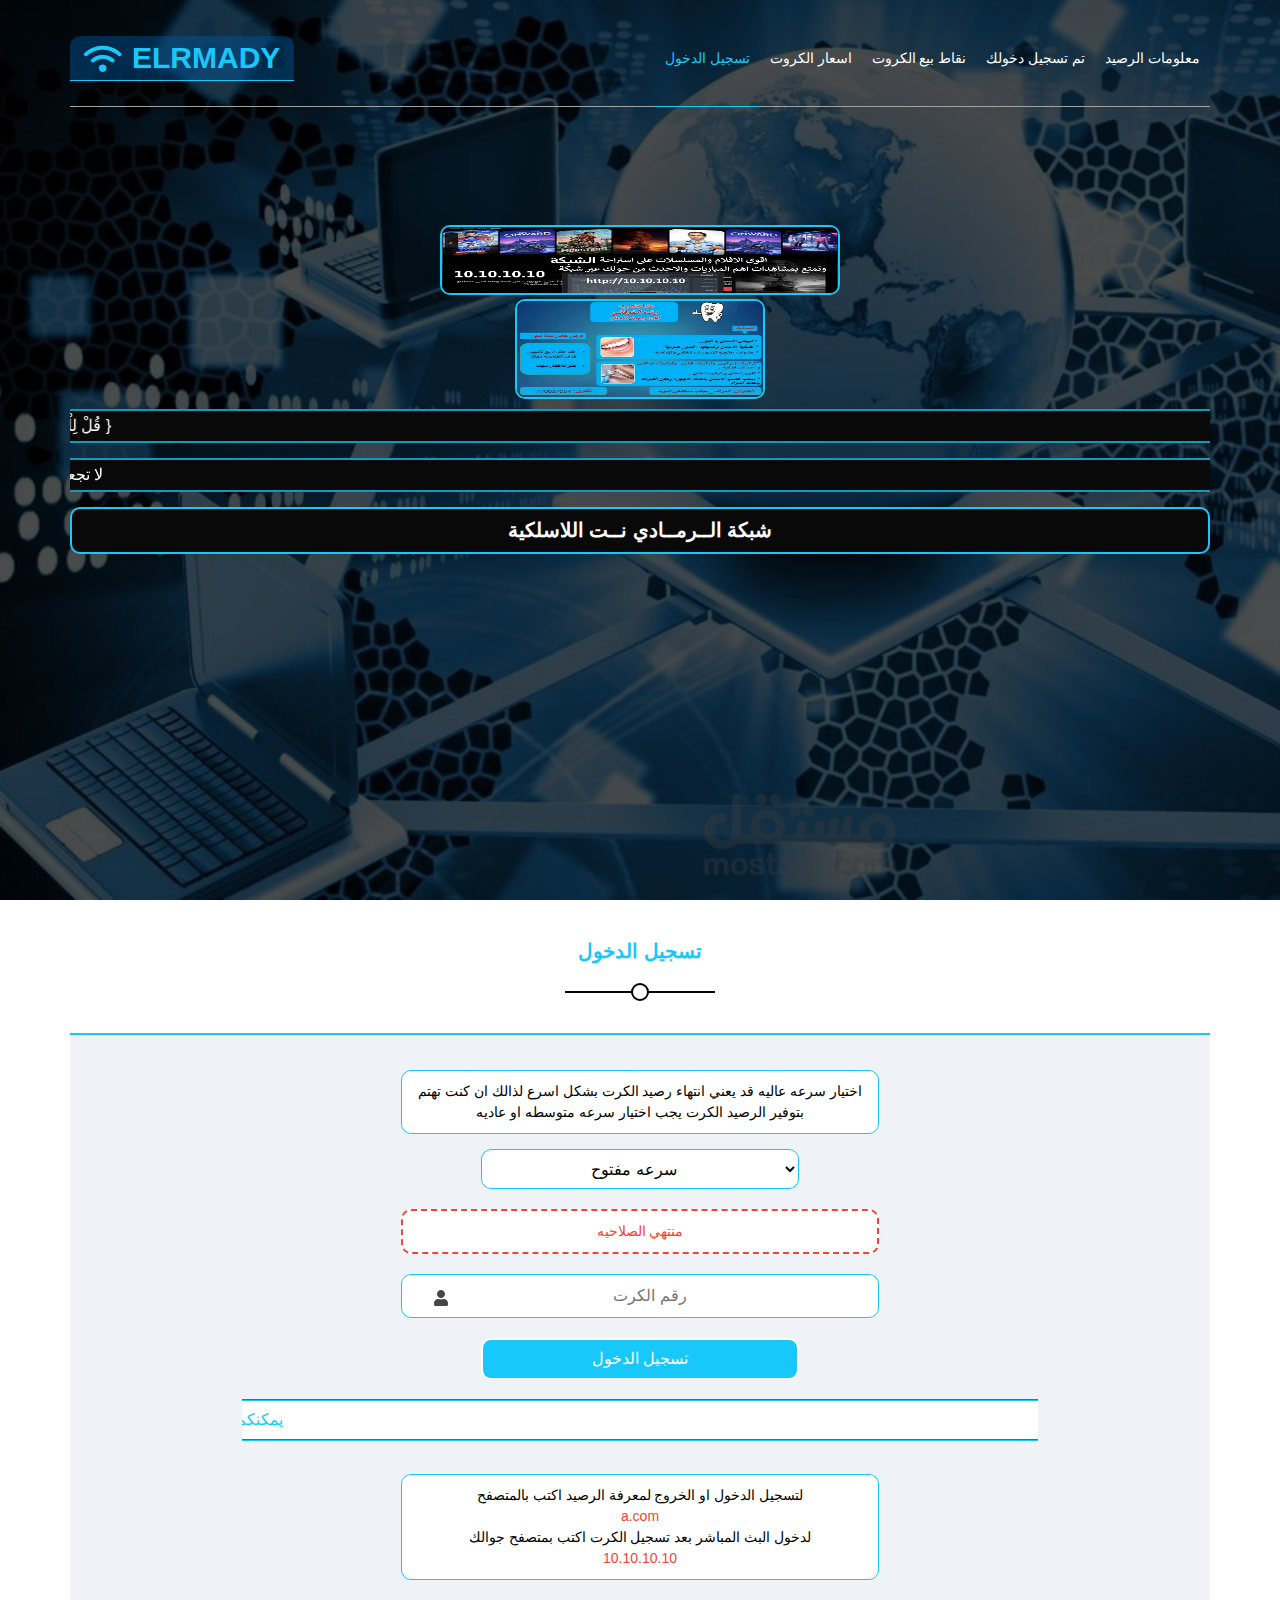
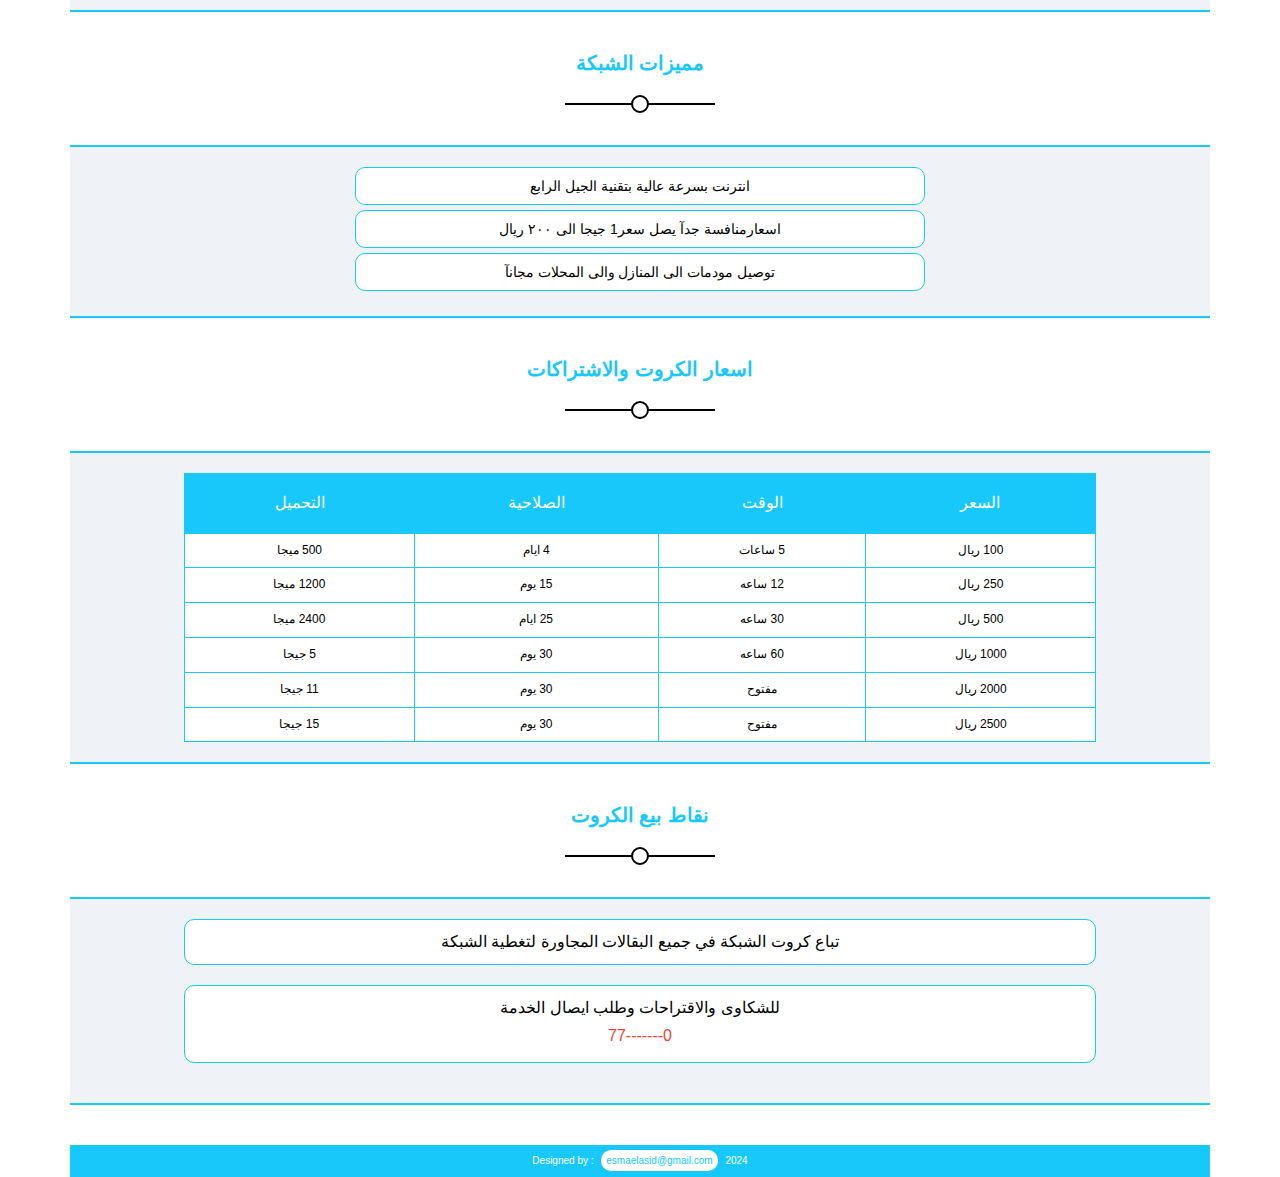
<file: index.html>
<!DOCTYPE html>
<html lang="ar">
<head>
<meta charset="UTF-8">
<meta http-equiv="X-UA-Compatible" content="IE=edge">
<meta name="viewport" content="width=device-width, initial-scale=1.0">
<meta name="description"
	  content="تصميم مبتداء لصفحة تسجيل الدخول الى  شبكة انترنت عبر بطاقات باقات الاشتراك   ">
<title> تصميم صفحة الدخول الى  شبكة الرمادي</title>
<link rel="pingback" href="https://mritasid.github.io/Html_And_Css_template_tow/">
<link rel="icon" href="1.ico" type="image/x-icon">
<link rel="stylesheet" href="css/style.css">
<link rel="stylesheet" href="css/all.min.css" />
<link rel="stylesheet" href="css/nor.css" />
</head>
<body >
<!-- start راس الصفحه -->
	<header>
	<div class="container">
		<div class="logo">
			<i class="fa-solid fa-wifi"></i>
			<h3>ELRMADY</h3>

		</div>
		<nav>
		<ul>
			<li> <a class="active" href="#flanding"> تسجيل الدخول</a></li>
			<li> <a href="#fmany"> اسعار الكروت</a></li>
			<li> <a href="#fpayary">نقاط بيع الكروت</a></li>
			<li> <a href="treelogin.html"> تم تسجيل دخولك  </a></li>
			<li> <a href="data-usr.html"> معلومات الرصيد</a></li>

		</ul>
		</nav>
		<div class="links">
			<span class="icon">
				<span></span>
				<span></span>
				<span></span>
			</span>
			<ul>
				<li> <a class="active" href="#flanding"> تسجيل الدخول</a></li>
				<li> <a href="#fmany"> اسعار الكروت</a></li>
				<li> <a href="#fpayary">نقاط بيع الكروت</a></li>
				<li> <a href="treelogin.html"> تم تسجيل دخولك  </a></li>	
				<li> <a href="data-usr.html"> معلومات الرصيد</a></li>

			</ul>
		</div>
	</div>
	</header>
<!-- end راس الصفحه -->


<!-- start الواجهة -->
	<div class=" landing">
	<div class="overlay">
	<div class="imgs">
	<img src="images/logo.jpg" width="100%"  class="one"/>
	<img src="images/R.jpg" width="100%"  class="tow"/>	
	<div class="container">

	<marquee class="marquee" direction="right" scrollamount="5" >
	{ 
	قُلْ لِلْمُؤْمِنِينَ يَغُضُّوا 
	مِنْ أَبْصَارِهِمْ وَيَحْفَظُوا
	فُرُوجَهُمْ ۚ
	ذَٰلِكَ أَزْكَىٰ
	لَهُمْ ۗ إِنَّ اللَّهَ خَبِيرٌ بِمَا يَصْنَعُونَ }
	</marquee>
	<marquee class="marquee" direction="right" scrollamount="4" >
		لا تجعل الله
		أهون الناظرين 
		إليك واستخدم الإنترنت فيما يفيدك ولا يضرك
	</marquee>
	<h2>  شبكة الــرمــادي نــت اللاسلكية </h2>
	</div>
</div>
	</div>
	</div>
<!-- end الواجهة -->


<!-- end تسجل الدخول -->
	<div class="login" id="flanding">
	<div class="container">
	<div class="main-heading">
	<h2>تسجيل الدخول</h2>
	</div>
	<div class="color">

	<center>
	<p class="h5">
		اختيار سرعه عاليه قد يعني انتهاء رصيد الكرت بشكل اسرع لذالك 
		ان كنت تهتم بتوفير الرصيد الكرت يجب اختيار سرعه متوسطه او عاديه
	</p>
	<select id="speed" name="speed">
	<option > سرعه منخفضة</option>
	<option >سرعة جيدة</option>
	<option >سرعة عاليه </option>
	<option  selected>سرعه مفتوح</option>
	</select>
	   <!-- يظهر هاذا الدف  معلومات الكرت اذا لم يتم  الدخول الشبكة -->
	<p class="info alert">
		منتهي الصلاحيه
		</p>
		<label>
			<img class="ico" src="images/user.svg" alt="#" />
			<input class="int" placeholder="رقم الكرت" />
		</label>
	<!--style="display:none;" -->
		
		<input class="sud" type="submit" value="تسجيل الدخول" />

			<br>
			<br>
			<marquee class="marquee" direction="right" scrollamount="5">
			يمكنكم متابعه دوري ابطال اوروبا والدوري الانجليزي والدوري الاسباني عبر شبكة الرمادي نت 
	</marquee>
	<br>
	<br>
	<div class="text">
		<p>
			لتسجيل الدخول او الخروج لمعرفة الرصيد اكتب بالمتصفح 
		</p>
		<bdi>a.com</bdi>
		<br>
		<p>
			لدخول   البث المباشر بعد تسجيل الكرت اكتب بمتصفح جوالك 
		</p>
		<bdi>10.10.10.10</bdi>	
		
	</div>
	</center>
	</div>
	</div>
	</div>
<!-- end تسجل الدخول -->

<!-- start مميزات الشبكه -->
<div class="exlint" id="fexlint">
<div class="container" >
<div class="main-heading">
<h2>  مميزات الشبكة</h2> 
</div>
<div class="color">
<p> انترنت بسرعة عالية بتقنية الجيل الرابع </p>
<p>  اسعارمنافسة جدآ يصل سعر1 جيجا الى ٢٠٠ ريال</p>
<p> توصيل مودمات الى المنازل والى المحلات مجانآ</p>
</div> 
</div>
</div>
<!-- end مميزات الشبكه  -->


<!-- start اسعار الكروت -->
<div class="many" id="fmany">
<div class="container" >
<div class="main-heading">
<h2>  اسعار الكروت والاشتراكات</h2> 
</div>


<div class="color">
<table dir="rtl" class="table">
	<thead>
		<tr class="auto-style19">
			<td >السعر</td>
			<td >الوقت</td>
			<td >الصلاحية</td>
			<td >التحميل</td>
			</tr>
	</thead>
		
	<tbody>
		
			<tr>
				<td >100 ريال</td>
				<td > 5 ساعات</td>
				<td >4 ايام</td>
				<td >500 ميجا </td>
			</tr>
			<tr>
				<td >250 ريال</td>
				<td > 12 ساعه</td>
				<td >15 يوم</td>
				<td >1200 ميجا </td>
			</tr>
							<tr>
				<td >500 ريال</td>
				<td >30 ساعه</td>
				<td >25 ايام</td>
				<td >2400 ميجا </td>
			</tr>
				
											<tr>
				<td >1000 ريال</td>
				<td >60 ساعه</td>
				<td >30 يوم</td>
				<td >5 جيجا </td>
			</tr>

											<tr>
				<td >2000 ريال</td>
				<td >مفتوح</td>
				<td >30 يوم</td>
				<td >11 جيجا </td>
			</tr>
											<tr>
				<td >2500 ريال</td>
				<td >مفتوح</td>
				<td >30 يوم</td>
				<td >15 جيجا </td>
			</tr>

	</tbody>
</table>
</div>
</div>
</div>
<!--  end اسعار الكروت -->
<!-- start نقاط البيع -->
<div class="payary" id="fpayary">
<div class="container">
<div class="main-heading">
<h2> نقاط بيع الكروت</h2>
</div>
<div class="color"> 
<p>  	تباع كروت الشبكة في جميع البقالات المجاورة لتغطية الشبكة  </p>
<p class="info">
	للشكاوى والاقتراحات وطلب ايصال الخدمة
		<br>
<a  href="tel:77-------">77-------0</a>
</p>
</div>
</div>
</div>
<!-- end نقاط البيع -->
<footer>
	<div class="container">
		<p>
			Designed by : <a href="mailto:esmaelasid@gmail.com">esmaelasid@gmail.com</a> 2024
		</p>
	</div>

</footer>

</body>
</html>
</file>
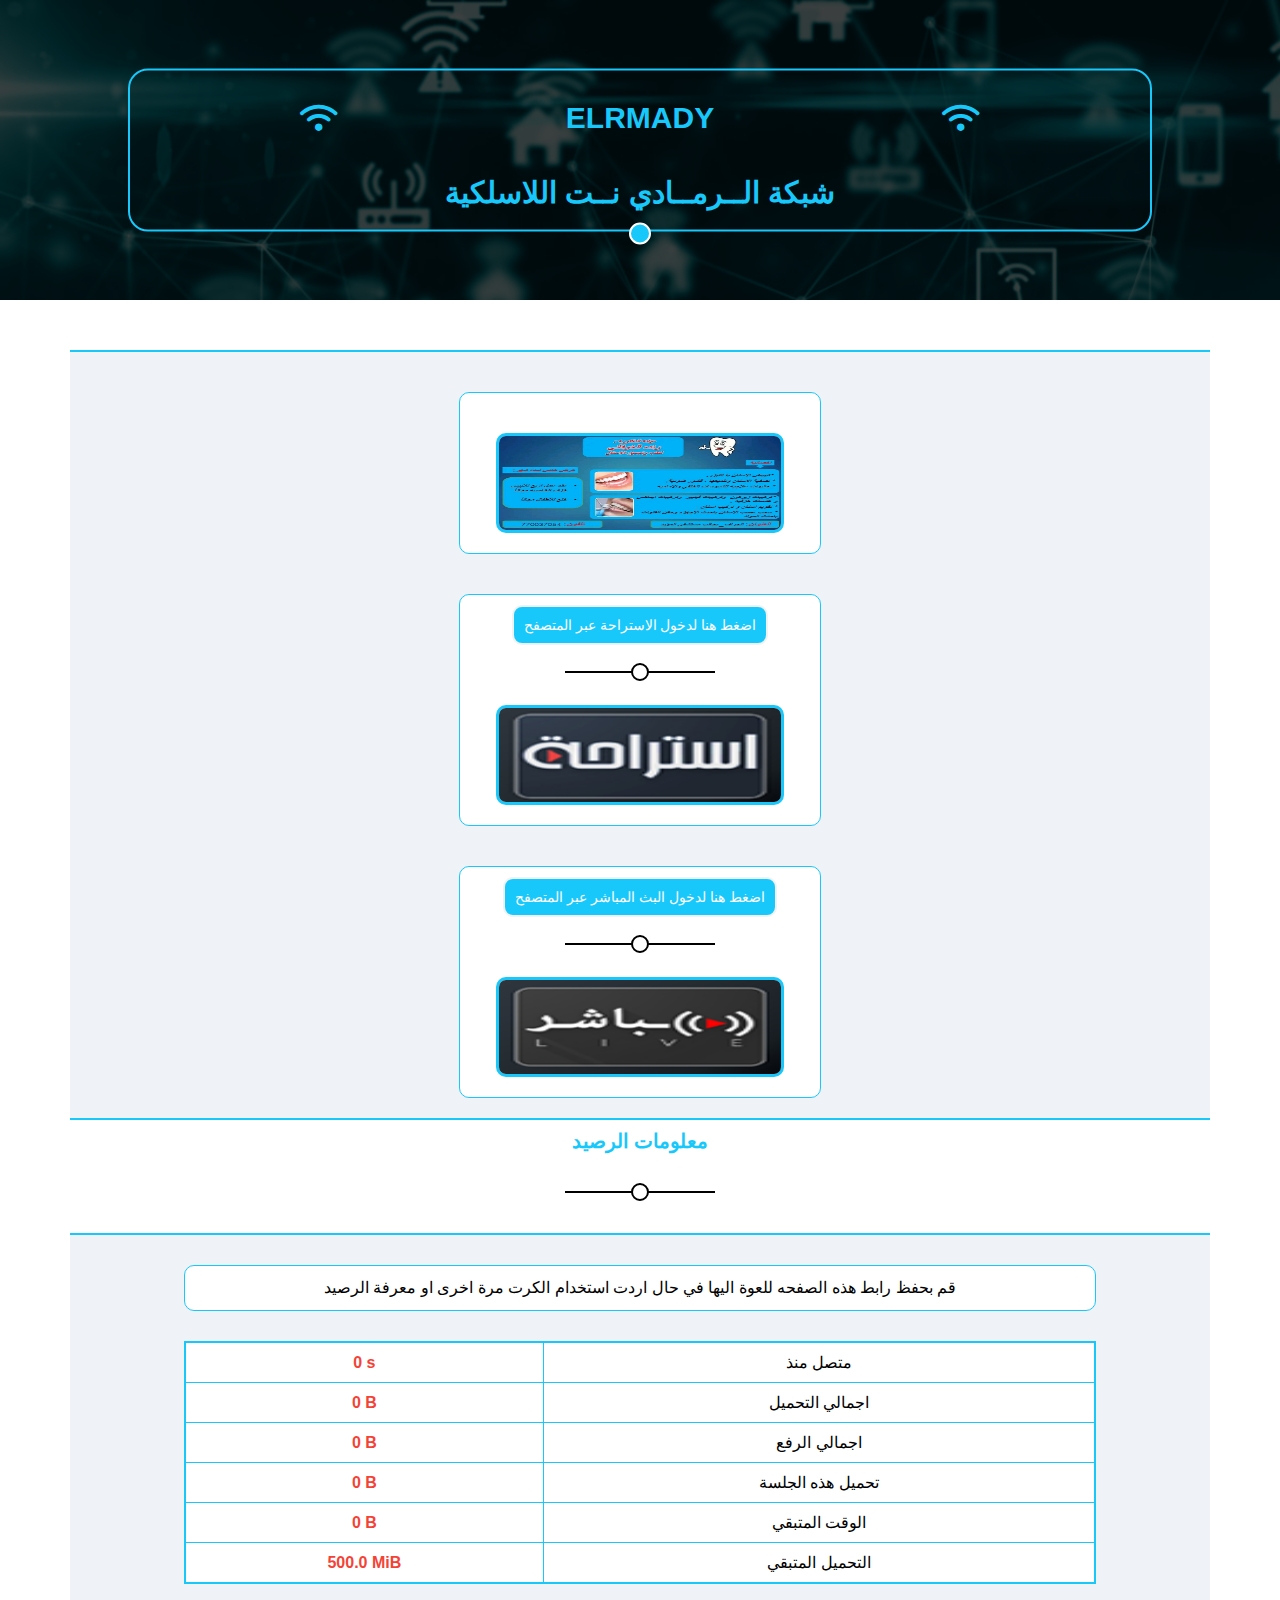
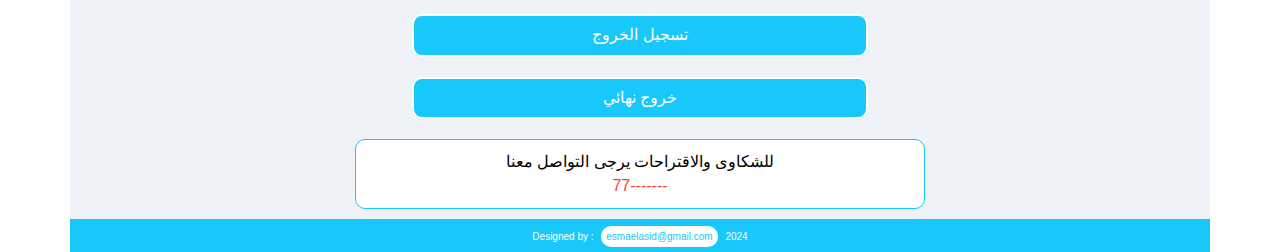
<file: data-usr.html>
<html>
<head>


<meta charset="utf-8">
<meta name="viewport" content="width=device-width, initial-scale=1.0" />   
<title>معلومات الرصيد</title>
<link rel="stylesheet" href="css/stylothree.css">
<link rel="stylesheet" href="css/all.min.css">
<link rel="stylesheet" href="css/nor.css">
<!-- Google Fonts -->
</head>
<body >

<header>
    <div class="overlay">
        <div class="container">
        <div class="containert">

            <div class="head"> 
                <i class="fa-solid fa-wifi"></i>
            <h3>ELRMADY</h3>
                <i class="fa-solid fa-wifi"></i>
            </div>
            <h2>  شبكة الــرمــادي نــت اللاسلكية </h2>
        </div>
        </div>
    </div>
    </header>

<div class="datausr">
    <div class="container">	
        <div class="color">   
                        <!-- <div style="display:none;">00252519526!       </div> -->
                <div class="img">

                    <img src="images/R.jpg" width="300" height="100" />
                </div>
                <div class="img">
                    <div class="main-heading">
                    <a href="http://10.10.10.10/">
                        <h2>اضغط هنا لدخول الاستراحة عبر المتصفح </h2>
                    </a>
                </div>
                        <img src="images/media.png" width="300" height="100" />
            </div>
            <div class="img"> 
                <div class="main-heading">
                        <a href="http://10.10.10.10:3333/">
                        <h2>اضغط هنا لدخول البث المباشر عبر المتصفح </h2>
                        </a>
                </div> 
                <img src="images/live (1).png" width="300" height="100" />
            </div>
        </div>
        <div class="main-head main-heading"> 
            <h2 class="h2h">معلومات الرصيد </h2>
        </div>
                
        <div class="color two">                 
                            <p class="prone">
                                قم بحفظ رابط هذه الصفحه للعوة
                                اليها في حال اردت استخدام 
                                الكرت مرة اخرى او معرفة الرصيد
                            </p>

                        <table border="0" class="tabula" >
                        <!-- dir="rtl" -->
                            <tr>
                                <td>0 s</td>
                                <td >متصل منذ</td>
                            </tr>
                        
                            <tr>
                                <td>0 B</td>
                                <td >اجمالي التحميل </td>
                            </tr>
                            <tr>
                                <td> 0 B</td>
                                <td> اجمالي الرفع</td>
                            </tr>
                            <tr>
                                <td>0 B </td>
                                <td>تحميل هذه الجلسة </td>
                            </tr>
                            <tr>
                                <td>0 B </td>
                                <td> الوقت المتبقي  </td>

                            </tr>
                            <tr>
                                <td> 500.0 MiB </td>
                                <td> التحميل المتبقي </td>

                            </tr>
                        </table>
                    
        
            <input class="sud" type="submit" value="تسجيل الخروج">
        </div>   
    </div>
    </div>                     
<div class="container">
<div class="color three">   
    <!-- onSubmit="return openLogout_Erase_Cookie()">-->
    <input name="erase-cookie" value="on" type="hidden">
    <input  class="sud" type="submit" value="خروج نهائي">
    <div class="info">
        للشكاوى والاقتراحات يرجى التواصل معنا
        <br>
            <a  href="tel:771074308"> 77-------</a>	 

        </div>
        
    </div>
    <footer>
        <p class="pr"> Designed by : 
            <a href="mailto:esmaelasid@gmail.com">esmaelasid@gmail.com</a> 2024 </p>
    </footer>
</div>
                    
</body>
</html>
</file>
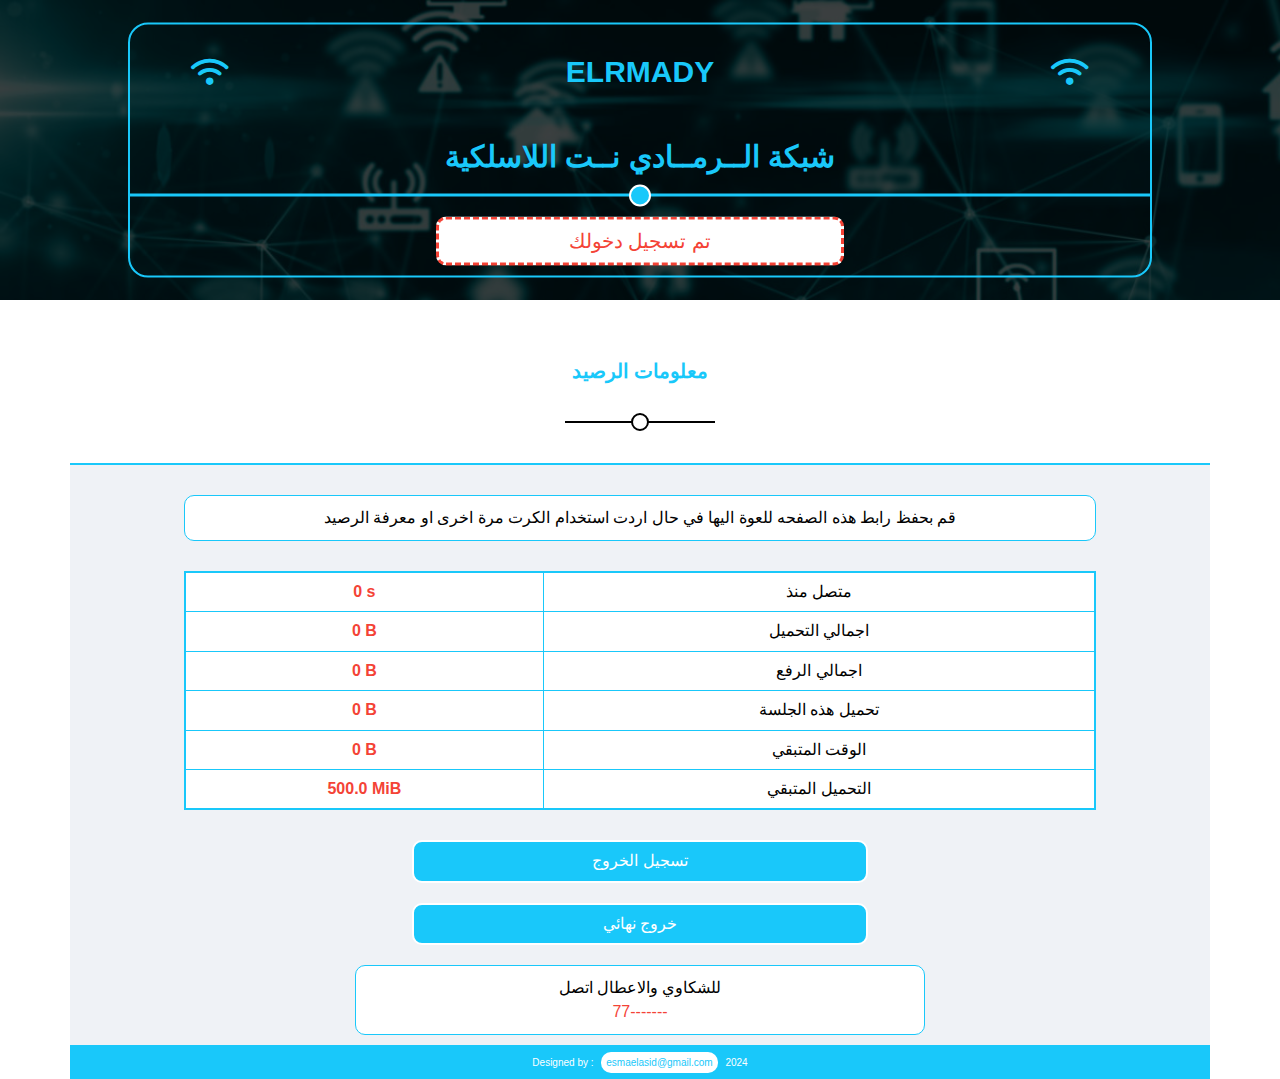
<file: treelogin.html>
<!DOCTYPE html>
<html lang="ar">
<head>

<meta charset="UTF-8">
<meta name="viewport" content="width=device-width, initial-scale=1.0" />   
<title> تم تسجيل دخولك</title>
<link rel="stylesheet" href="css/stylotwo.css">
<link rel="stylesheet" href="css/all.min.css">
<link rel="stylesheet" href="css/nor.css">
</head>
<body >
	<header>
		<div class="overlay">
		  <div class="container">
			<div class="containert">
			  <div class="head"> 
					<i class="fa-solid fa-wifi"></i>
				<h3>ELRMADY</h3>
				 <i class="fa-solid fa-wifi"></i>
			  </div>
				<h2>  شبكة الــرمــادي نــت اللاسلكية </h2>
	
			  <p>
				تم تسجيل دخولك 
			  </p>
			</div>
		  </div>
		</div>
		</div>
	  </header>

<!-- <form action="#" name="logout"> -->
	<div class="datausr">
		<div class="container">
			<div class=" main-head  main-heading"> 
					<h2 class="h2h">معلومات الرصيد </h2>
				</div>


			<div class="color two">	
				<p class="prone">
					قم بحفظ رابط هذه الصفحه للعوة اليها
						في حال اردت استخدام الكرت مرة اخرى او معرفة الرصيد
				</p>
				<table
				 border="0"	class="tabula" >
				 <!-- dir="rtl" -->
				<!-- <h1><font size="2"> -->
				<div style="display:none;">!</div>



				<!-- </font></h1> -->

				<tr>
					<td>0 s</td>
					<td >متصل منذ</td>
				</tr>
			
				<tr>
					<td>0 B</td>
					<td >اجمالي التحميل </td>
				</tr>
				<tr>
					<td> 0 B</td>
					<td> اجمالي الرفع</td>
				</tr>
				<tr>
					<td>0 B </td>
					<td>تحميل هذه الجلسة </td>
				</tr>
				<tr>
					<td>0 B </td>
					<td> الوقت المتبقي  </td>

				</tr>
				<tr>
					<td> 500.0 MiB </td>
					<td> التحميل المتبقي </td>

				</tr>

				</table>
					
					<!-- user manager link. if user manager resides on other router,
							replace a.com by its address
					<button onclick="document.location='http://a.com/user?subs=';
						return false;">status</button> -->
					<!-- end of user manager link -->
					<input class="sud" type="submit" value="تسجيل الخروج">
		</div>


		</div>
		
	
	</div>
<!-- </form> -->
<div class="container">
    <div class="color three">   
					<!--
					 onSubmit="return openLogout_Erase_Cookie()">-->
<input name="#" value="#" type="hidden">
 <input class="sud" type="submit" value="خروج نهائي">

<div class="info">
	للشكاوي والاعطال اتصل  
	<br>
	<a href="tel:771074308">77-------</a>
	</div>
	
</div>
<footer>
<p class="pr">  Designed by : 
	<a href="mailto:esmaelasid@gmail.com">esmaelasid@gmail.com</a> 2024
</p>
</footer>
<!-- </div> -->
</body>
</html>
</file>
<file: css/style.css>
/* start verabal */
 :root {
    --main-color: #19C8fa;
    --bgd-color: white;
    --section-padding: 40px;
    --red-color: #F44336;
}
/* end verabal */
  /* start glolad rules  */
  * {
    -webkit-box-sizing: border-box;
    -moz-box-sizing: border-box;
    box-sizing: border-box;
    padding: 0;
    margin: 0;
}
html {
    scroll-behavior: smooth;
  }

  body {
    /* font-family: Arial, Helvetica, sans-serif; */
    font-family: "Work Sans", sans-serif;

  }
  ul {
    list-style: none;
  }
  .container {
    padding-left: 15px;
    padding-right: 15px;
    margin-left: auto;
    margin-right: auto;
  }
     /* Smolans */
     @media (min-width: 768px) {
      .container {
        width: 750px;
      }
     
    }
    /* Medium */
    @media (min-width: 992px) {
      .container {
        width: 970px;
      }
    }
    /* Large */
    @media (min-width: 1200px) {
      .container {
        width: 1170px;
      }
    }
    .main-heading {
      text-align: center;
    }
    .main-heading h2 {
      font-weight: bold;
      font-size: 20px;
      position: relative;
      margin-bottom: 70px;
      color: var(--main-color); 
    }
    .main-heading h2::before {
      content: "";
      position: absolute;
      left: 50%;
      transform: translateX(-50%);
      height: 2px;
      background-color:black;
      bottom: -30px;
      width: 150px;
    }
    .main-heading h2::after {
      content: "";
      position: absolute;
      left: 50%;
      transform: translateX(-50%);
      width: 14px;
      height: 14px;
      border-radius: 50%;
      border: 2px solid black;
      bottom: -38px;
      background-color: var(--bgd-color);
    }
    .color{
      background-color: #eff2f6;
      padding-top: 20px;
      padding-bottom: 20px;
      border-bottom: 2px solid var(--main-color);
      border-top: 2px solid var(--main-color);
      display: flex;
      justify-content: center;
      align-items: center;
      flex-direction: column;
      text-align: center;
    }
   
  /* end glolad rules  */

 /* start header  */
 header {
    position: absolute;
    width: 100%;
    z-index: 2;
    min-height: 97px;
    padding-top: 10px;
  }
  header .container {
      display: flex;
      justify-content: space-between;
      align-items: center;
      position: relative;
  }

  header .container::after {
      content: "";
      position: absolute;
      height: 1px;
      background-color: #a2a2a2;
      bottom: 0px;
      width: calc(100% - 30px);
      left: 15px;
  }
  header .logo {
    display: flex;
    align-items: center;
    position: relative;
    background-color: #01579b73;
    padding: 0px 9px;
    border-top-left-radius: 10px;
    border-top-right-radius: 10px;
  }
  header .logo h3 ,
  header .logo i {
    color: var(--main-color);
    font-size: 30px;
    padding: 5px;
  }
  header .logo::before {
    content: "";
    height: 1px;
    width: 100%;
    background-color: var(--main-color);
    position: absolute;
    bottom: 0;
    left: 0px;
  }
  header nav {
      flex: 1 ;
      display: flex;
      align-items: center;
      justify-content: flex-end;
  }
  header nav .toggle-menu {
    color: var(--bgd-color);
    font-size: 22px;
  }
 
  header nav ul {
      display: flex;
  }
  @media (max-width:767px) {
        header nav ul {
          display: none;
    }
  }
       header nav ul li a {
          display: block;
          color: var(--bgd-color);
          text-decoration: none;
          font-size: 14px;
          transition: 0.3s;
          padding: 40px 10px;
          position: relative;
          z-index: 2;
  
       }
       header nav ul li a.active,
       header nav ul li a:hover {
          color: var(--main-color);
          border-bottom:1px solid var(--main-color) ;
       }

       @media (min-width:768px) {
        header .links {
          display: none;
        }
      }
  @media (max-width:767px) {
  header .links {
    position: relative;
    display: block;
}
  }
header .links:hover .icon span:nth-child(2) {
    width: 100%;
}
header .links .icon {
    width: 30px;
    display: flex;
    flex-wrap: wrap;
    justify-content: end;
}
header .links .icon span {
    background-color: var(--bgd-color);
    margin-bottom: 5px;
    height: 2px;

}
header .links .icon span:first-child {
width: 100%;
}
header .links .icon span:nth-child(2) {
    width: 60%;
    transition: 0.3s;
}
header .links .icon span:last-child {
    width: 100%;
}
header .links ul {
    list-style: none;
    margin: 0;
    padding: 0;
    background-color:#000000d1;
    position: absolute;
    right: 0;
    min-width: 200px;
    top: calc(100% + 15px);
    display: none;
    z-index: 1;
}
header .links ul::before {
    content: "";
    border-width: 10px;
    border-style: solid;
    border-color: transparent transparent var(--bgd-color) transparent;
    position: absolute;
    right: 5px;
    top: -20px;
}
header .links:hover ul {
display: block;
}
header .links ul li a {
    display: block;
    text-align: end;
    padding: 15px;
    text-decoration: none;
    color: var(--bgd-color);
    transition: 0.3s;
}
header .links ul li a:hover {
    padding-left: 25px;
}
header .links ul li:not(:last-child) a {
    border-bottom: 2px solid var(--main-color);
}
  /* <!-- end header --> */
 
 
  /* <!-- start lending --> */
  .landing {
    /* min-height: 500px; */
    min-height: calc(100vh);
    background-image: url("../images/landing.jpg");
    background-size: cover;
    position: relative;
  }

  .landing .overlay {
    position: absolute;
    left: 0;
    top: 0;
    width: 100%;
    height: 100%;
    background-color: rgb(0 0 0 / 70%);
  }
  .landing .imgs {
    display: flex;
    position: absolute;
    top: 25%;
    left: 50%;
    transform: translateX(-50%);
    flex-direction: column;
    align-items: center;
    width: 100%;
  }
  .landing .imgs .one {
    width: 400px;
    border: 2px solid var(--main-color);
    border-radius: 10px;
    height: 70px;
  }
  .landing .imgs .tow {
    width: 250px;
    height: 100px;
    border: 2px solid var(--main-color);
    border-radius: 10px;
    margin-top: 4px;
  }
  .landing .imgs marquee {
    color: var(--bgd-color);
    background-color: #09090a;
    padding: 6px 0;
    margin: 10px 0 0;
    border-top: 2px solid #19c8fabf;
    border-bottom: 2px solid #19c8fabf;
    font-size: 16px;
    width: 100%;
  }
  .landing .imgs h2 {
    padding: 10px;
    background-color: #09090a;
    color: var(--bgd-color);
    border: 2px solid var(--main-color);
    margin: 10px 0 0;
    text-align: center;
    font-size: 20px;
    border-radius: 10px;
  }
  @media (max-width: 767px) {
    /* .landing {
    /* min-height: calc(100vh - 50px); 

    } */
     .landing .imgs {
       width: 100%;
     top: 16%;
 
     }
     .landing .imgs .one {
       width: 90%;
       height: 100px;
     }
     .landing .imgs .tow {
       width: 90%;
       height: 150px;
       margin-top: 10px;
     }
     .landing .imgs h2 {
       margin-top: 20px;
     }
   }
   /* <!-- end الواجهة --> */


   /* <!-- end تسجل الدخول --> */
  .login {
    padding-top: var(--section-padding);
    padding-bottom: var(--section-padding);
  }
 
 /* .login  */
 .color{
  background-color: #eff2f6;
  padding-top: 20px;
  padding-bottom: 20px;
  border-bottom: 2px solid var(--main-color);
  border-top: 2px solid var(--main-color);
  display: flex;
  justify-content: center;
  align-items: center;
  flex-direction: column;
  text-align: center;
}
  .login .h5 {
    text-align: center;
    font-weight: normal;
    background-color: var(--bgd-color);
    padding: 10px 10px;
    line-height: 1.5;
    margin: 15px 0;
    width: 60%;
    border-radius: 10px;
    font-size: 14px;
    border: 1px solid var(--main-color);

  
  }
  select {
    padding-bottom: 0px;
    height: 40px;
    width: 40%;
    border: 1px solid var(--main-color);
    background-color: var(--bgd-color);
    text-align: center;
    border-radius: 10px;
    font-size: 18px;
    margin: 15px 0;
    margin: 15px 0;
  }
  select:focus {
    outline: none;
  }
 .login .password{
  display:  none;
}    
  label {
    position:  relative;
    display:  block;
  }
 label .ico{
   position:  absolute;
   height: 16px;
   top: 25%;
   left: 25%;
   transform:translate(-50%);  
   color: var(--red-color);
 }
 
.login label .int {
  width: 60%;
  border: 1px solid var(--main-color);
  height: 44px;
  padding: 3px 20px 3px 40px;
  margin-bottom: 20px;
  border-radius: 10px;
  text-align: center;
  background-color:var(--bgd-color);
   
}
.login label  .int:focus {
  outline: none;
}
.login .alert {
  background-color: var(--bgd-color);
  width: 60%;
  padding: 10px 0px;
  border-radius: 10px;
  font-size: 14px;
  margin: 20px 0;
  border: 2px dashed var(--red-color);
  line-height: 1.5;
  color: var(--red-color);
  position: relative;
}

.color .sud{
  padding: 10px;
  width:40%;
  border: 2px solid var(--bgd-color);
  background-color:var(--main-color);
  border-radius: 10px;
  color: var(--bgd-color);
  cursor: pointer;
}
  .login .text {
    background-color: var(--bgd-color);
    width: 60%;
    padding: 10px;
    border-radius: 10px;
    font-size: 14px;
    margin: 10px 0;
    border: 1px solid var(--main-color);
    line-height: 1.5;
  }
  .login .text bdi {
    color: var(--red-color);
  }
 
.login .color .marquee {
  font-size: 16px;
    background-color: var(--bgd-color);
    padding: 10px 0;
    color: var(--main-color);
  border-top: 2px groove var(--main-color);
  border-bottom: 2px groove var(--main-color);
}

.login .sud:hover {
  box-shadow: none;
  background-color: white;
  border-radius: 10px;
  
}
@media(max-width:767px){
  .login .h5 {
    width: 90%;
  }
  select {
    height: 30px;
    width: 60%;
  }
  label .ico {
    left: 12%;
  }
  .login label .int {
    width: 90%;
    }
      .login .text  {
           width: 90%;
      }
      .login .sud {
        padding: 5px 0;
        width: 60%;
      }
      .login .info.alert {
        width: 80%;
    padding: 8px 0px;
      }
}
/* <!-- end تسجل الدخول --> */
                            /* =================================================== */
                            /* ==                                                  == */
                            /* ==                                                  == */
                            /* =================================================== */
/* <!-- start مميزات الشبكه --> */
.exlint {
  padding-bottom: var(--section-padding);
}

.exlint  p {
  background-color: var(--bgd-color);
  padding: 10px 0px;
  border-radius: 10px;
  border: 1px solid var(--main-color);
  width:50%;
  margin-bottom: 5px;
  font-size: 14px;
}
@media (max-width: 767px) {
  .exlint .color p {
   width: 90%;
  }
}
/* <!-- end مميزات الشبكه  --> */


/* <!-- start اسعار الكروت --> */
.many {
  padding-bottom:0px;
}

table {
    border-collapse: collapse;
    width: 80%;
     text-align: center;
  border: 1px solid var(--main-color);
}
table thead tr td {
  background-color: var(--main-color);
  color: var(--bgd-color);
  padding: 20px 5px ;
  font-size: 16px;
}
table tbody td {
    border: 1px solid var(--main-color);
    padding: 10px 5px ;
  background-color: var(--bgd-color);
}
table tbody td {
  font-weight: normal;
  font-size: 12px;

}
@media (max-width: 767px) {
  table {
    width: 90%;
  }
}
/* <!--  end اسعار الكروت --> */


/* <!-- start نقاط البيع --> */
.payary {
  padding-top: var(--section-padding); 
  padding-bottom: var(--section-padding); 

  }
.payary p {
  background-color: var(--bgd-color);
  padding: 10px 5px;
  border-radius: 10px;
  border: 1px solid var(--main-color);
  margin-bottom: 20px;
  width: 80%;
  font-size: 16px;
  line-height: 1.5;
}
.payary p a {
  color: var(--red-color);
  margin-top: 10px;
  line-height: 2;
  text-decoration: none;
}
@media (max-width: 767px) {
  .payary p {
    width: 90%;
  }
}
/* <!-- start نقاط البيع --> */


footer p {
  background-color: var(--main-color);
  padding: 10px;
  text-align: center;
  color: var(--bgd-color);
  font-size: 10px;
}
footer p a {
  color: var(--main-color);
  background-color: var(--bgd-color);
  text-decoration: none;
  margin: 0 5px;
  padding: 5px;
  border-radius: 10px;
}
</file>
<file: css/stylothree.css>
/* start verabal */
:root {
  --main-color: #19C8fa;
  --section-padding: 10px;
  --red-color: #F44336;
  --bgd-color: white;
}
/* end verabal */
/* start glolad rules  */
* {
  -webkit-box-sizing: border-box;
  -moz-box-sizing: border-box;
  box-sizing: border-box;
  padding: 0;
  margin: 0;
}
html {
  scroll-behavior: smooth;
}

body {
  font-family: Arial, Helvetica, sans-serif;
}
ul {
  list-style: none;
}
.container {
  padding-left: 15px;
  padding-right: 15px;
  margin-left: auto;
  margin-right: auto;
}
 /* Smolans */
 @media (min-width: 768px) {
  .container {
    width: 750px;
  }
 
}
/* Medium */
@media (min-width: 992px) {
  .container {
    width: 970px;
  }
}
/* Large */
@media (min-width: 1200px) {
  .container {
    width: 1170px;
  }
}
.main-heading {
  text-align: center;
}
.main-heading h2 {
  font-weight: bold;
  font-size: 20px;
  position: relative;
  margin-bottom: 70px;
  padding: var(--section-padding);
  color: var(--main-color);
}
.main-heading h2::before {
  content: "";
  position: absolute;
  left: 50%;
  transform: translateX(-50%);
  height: 2px;
  background-color:black;
  bottom: -30px;
  width: 150px;
}
.main-heading h2::after {
  content: "";
  position: absolute;
  left: 50%;
  transform: translateX(-50%);
  width: 14px;
  height: 14px;
  border-radius: 50%;
  border: 2px solid black;
  bottom: -38px;
  background-color: var(--bgd-color);
}
.color{
  background-color: #eff2f6;
  padding-top: 20px;
  border-bottom: 2px solid var(--main-color);
  border-top: 2px solid var(--main-color);
  display: flex;
  justify-content: center;
  align-items: center;
  flex-direction: column;
  text-align: center;
}
a {
  text-decoration: none;
}
/* end glolad rules  */

header {
  background-image: url("../images/login.jpg");
   min-height: 300px;
   background-size: cover;
   position: relative;
 }
 
 header .overlay {
   position: absolute;
   left: 0;
   top: 0;
   width: 100%;
   height: 100%;
   background-color: rgb(0 0 0 / 75%);
 }
 
 header .containert {
   display: flex;
   flex-direction: column;
   align-items: center;
   border: 2px solid var(--main-color);
   width: 80%;
   border-radius: 20px;
   position: absolute;
   top: 50%;
   left: 50%;
   transform: translate(-50%, -50%);
 
 }
 
 header .head {
   color: var(--main-color);
   padding: var(--section-padding);
   display: flex;
   align-items: center;
   justify-content: space-around;
   margin: 20px 0 var(--section-padding);
   width: 90%;
 }
 .head i {
   font-size: 30px;
 }
 .head h3 {
       font-size: 30px;
     margin: 0 var(--section-padding);
 }
 
 header h2 {
   color: var(--main-color);
   padding: var(--section-padding) 0 20px;
   margin: var(--section-padding) 0 0 0 ;
   text-align: center;
   width: 90%;
   font-size: 30px;
   position: relative;
 }
 header h2::after {
  content: "";
  position: absolute;
  left: 50%;
  transform: translateX(-50%);
  width: 18px;
  height: 18px;
  border-radius: 50%;
  border: 2px solid var(--bgd-color);
  bottom: -23%;
  background-color: var(--main-color);
}

@media (max-width:767px) {
  header .head {
   width: 90%;
  }
  .head i,
  .head h3 {
    font-size: 20px;
}
header h2 {
  font-size: 20px;
}
}
               /* end header  */


            /* <!-- start data usr --> */
.datausr {
  padding-top: 50px;
}
  .img {
    background-color: var(--bgd-color);
    padding: 10px 20px;
    margin: 20px 0;
    border-radius: 10px;
    display: flex;
    justify-content: center;
    align-items: center;
    flex-direction: column;
    border: 1px solid var(--main-color);
}
.img img {
  border: 3px solid var(--main-color);
  border-radius: 10px;
  margin: 10px;
  max-width: 90%;
  margin-top: 30px;
}
 
  .img .main-heading h2 {
    font-weight: normal;
    font-size: 14px;
    background-color: var(--main-color);
    border-radius: 10px;
    border: 2px solid #eff2f6;
    color: var(--bgd-color);
    margin-bottom: 30px;

  }
  .datausr .h2h {
    background-color: white;
  }
  .datausr .color .prone {
    background-color: var(--bgd-color);
    width: 80%;
    border: 1px solid var(--main-color);
    border-radius: var(--section-padding);
    padding: var(--section-padding) 5px;
    text-align: center;
    font-size: 16px;
    line-height: 1.5;
    margin: var(--section-padding) 0 20px;
  }

  table {
    border-collapse: collapse;
    width: 80%;
    margin: var(--section-padding) 0 ;
    text-align: center;
    background-color: var(--bgd-color);
    font-size: 14px;
    border: 2px solid var(--main-color);
  
  }
  table tbody td {
    border: 1px solid var(--main-color);
    padding: var(--section-padding) 5px;
    font-size: 16px;
    font-weight: normal;
  }
  table tbody  tr td:not(:last-child) {
    color: var(--red-color);
    font-size: 16px;
    font-weight: bold;
  }
  form {
    width: 100%;
    text-align: center;
  }
  .color .sud{
    padding: var(--section-padding);
    width: 40%;
    border: 2px solid var(--bgd-color);
    background-color: var(--main-color);
    border-radius: var(--section-padding);
    color: var(--bgd-color);
    cursor: pointer;
    margin: 20px 0 0;
  }
  .two {
    margin-bottom: 0;
    border-bottom: none;
    padding: 20px 0 0;
   }
   .three {
    border-top: none;
    padding-top: 0;
    padding: 0 0 10px;

   }
  .info {
    background-color: var(--bgd-color);
    padding: var(--section-padding) 0;
    border-radius: var(--section-padding);
    border: 1px solid var(--main-color);
    width: 50%;
    font-size: 16px;
    line-height: 1.5;
    margin: 20px 0 0;
  }
  .info a {
    color: var(--red-color);
     
      text-decoration: none;
  }
 
  @media (max-width: 767px) {
    .datausr .color .prone {
      width: 90%;
    }
    table {
      width: 90%;
    }
    .color .sud {
      padding: 5px;
      width: 60%;
  }
  .info {
    width: 80%;
  }
  }
  footer{
    background-color: var(--main-color);
  }
  footer p {
    background-color: var(--main-color);
    padding: 10px;
    text-align: center;
    color: var(--bgd-color);
    font-size: 10px;
  }
  footer p a {
    color: var(--main-color);
    background-color: var(--bgd-color);
    text-decoration: none;
    margin: 0 5px;
    padding: 5px;
    border-radius: 10px;
  }
</file>
<file: css/stylotwo.css>
/* start verabal */
 :root {
    --main-color: #19C8fa;
    --section-padding: 10px;
    --red-color: #F44336;
    --bgd-color: white;
}
/* end verabal */
  /* start glolad rules  */
  * {
    -webkit-box-sizing: border-box;
    -moz-box-sizing: border-box;
    box-sizing: border-box;
    padding: 0;
    margin: 0;
}
html {
    scroll-behavior: smooth;
  }

  body {
    font-family: Arial, Helvetica, sans-serif;
  }
  ul {
    list-style: none;
  }
  .container {
    padding-left: 15px;
    padding-right: 15px;
    margin-left: auto;
    margin-right: auto;
  }
     /* Smolans */
     @media (min-width: 768px) {
      .container {
        width: 750px;
      }
     
    }
    /* Medium */
    @media (min-width: 992px) {
      .container {
        width: 970px;
      }
    }
    /* Large */
    @media (min-width: 1200px) {
      .container {
        width: 1170px;
      }
    }
    .main-heading {
      text-align: center;
    }
    .main-heading h2 {
      font-weight: bold;
      font-size: 20px;
      position: relative;
      margin-bottom: 70px;
      padding: var(--section-padding);
      color: var(--main-color);
    }
    .main-heading h2::before {
      content: "";
      position: absolute;
      left: 50%;
      transform: translateX(-50%);
      height: 2px;
      background-color:black;
      bottom: -30px;
      width: 150px;
    }
    .main-heading h2::after {
      content: "";
      position: absolute;
      left: 50%;
      transform: translateX(-50%);
      width: 14px;
      height: 14px;
      border-radius: 50%;
      border: 2px solid black;
      bottom: -38px;
      background-color: var(--bgd-color);
    }
    a {
      text-decoration: none;
    }
    .color{
      background-color: #eff2f6;
      padding-top: 20px;
      padding-bottom: 20px;
      border-bottom: 2px solid var(--main-color);
      border-top: 2px solid var(--main-color);
      display: flex;
      justify-content: center;
      align-items: center;
      flex-direction: column;
      text-align: center;
    }
               /* end glolad rules  */


               /* start header  */
 header {
 background-image: url("../images/login.jpg");
  min-height: 300px;
  background-size: cover;
  position: relative;
}

header .overlay {
  position: absolute;
  left: 0;
  top: 0;
  width: 100%;
  height: 100%;
  background-color: rgb(0 0 0 / 75%);
}

header .containert {
  display: flex;
  flex-direction: column;
  align-items: center;
  border: 2px solid var(--main-color);
  width: 80%;
  border-radius: 20px;
  position: absolute;
  top: 50%;
  left: 50%;
  transform: translate(-50%, -50%);

}

header .head {
  color: var(--main-color);
  padding: var(--section-padding);
  display: flex;
  align-items: center;
  justify-content: space-between;
  margin: 20px 0 var(--section-padding);
  width: 90%;
}
.head i {
  font-size: 30px;
}
.head h3 {
      font-size: 30px;
    margin: 0 var(--section-padding);
}

header h2 {
  color: var(--main-color);
  padding: var(--section-padding) 0 20px;
  border-bottom: 3px solid var(--main-color);
  margin: 20px 0 var(--section-padding);
  text-align: center;
  width: 100%;
  font-size: 30px;
  position: relative;
}
header h2::after {
  content: "";
  position: absolute;
  left: 50%;
  bottom: 35%;
  transform: translateX(-50%);
  width: 18px;
  height: 18px;
  border-radius: 50%;
  border: 2px solid var(--bgd-color);
  bottom: -20%;
  background-color: var(--main-color);
}
 header p {
  text-align: center;
  margin:var(--section-padding) 0;
  padding: var(--section-padding) 0;
  border: 3px dashed var(--red-color);
  width: 40%;
  border-radius: var(--section-padding);
  background-color: var(--bgd-color);
  color: var(--red-color);
  font-size: 20px;

}
@media (max-width:767px) {
  header .head {
   width: 90%;
  }
  .head i,
  .head h3 {
    font-size: 20px;
}
Header h2 {
  font-size: 20px;
}
header p {
  width: 90%;
}
}
               /* end header  */


            /* <!-- start data usr --> */
.datausr {
  padding-top: 50px;
}
.datausr .color .prone {
  background-color: var(--bgd-color);
  width: 80%;
  border: 1px solid var(--main-color);
  border-radius: var(--section-padding);
  padding: var(--section-padding) 5px;
  text-align: center;
  font-size: 16px;
  line-height: 1.5;
  margin: var(--section-padding) 0 20px;
}
table {
  border-collapse: collapse;
  width: 80%;
  margin: var(--section-padding) 0 ;
  text-align: center;
  background-color: var(--bgd-color);
  font-size: 14px;
  border: 2px solid var(--main-color);

}
table tbody td {
  border: 1px solid var(--main-color);
  padding: var(--section-padding) 5px;
  font-size: 16px;
  font-weight: normal;
}
table tbody  tr td:not(:last-child) {
  color: var(--red-color);
  font-size: 16px;
  font-weight: bold;
}
form {
  width: 100%;
  text-align: center;
}
.color .sud{
  padding: var(--section-padding);
  width: 40%;
  border: 2px solid var(--bgd-color);
  background-color: var(--main-color);
  border-radius: var(--section-padding);
  color: var(--bgd-color);
  cursor: pointer;
  margin: 20px 0 0;
}
.two {
  margin-bottom: 0;
  border-bottom: none;
  padding-bottom: 0;
 }
 .three {
  border-top: none;
  padding-top: 0;
  padding-bottom: 10px;
 }
.info {
  background-color: var(--bgd-color);
  padding: var(--section-padding) 0;
  border-radius: var(--section-padding);
  border: 1px solid var(--main-color);
  width: 50%;
  font-size: 16px;
  line-height: 1.5;
  margin: 20px 0 0;
}

.info a {
  color: var(--red-color);
   
    text-decoration: none;
}
@media (max-width: 767px) {
  .datausr .color .prone {
    width: 90%;
  }
  table {
    width: 90%;
  }
  .color .sud {
    padding: 5px;
    width: 60%;
}
.info {
  width: 80%;
}
}

            /* <!-- end data usr --> */

footer p {
  background-color: var(--main-color);
  padding: 10px;
  text-align: center;
  color: var(--bgd-color);
  font-size: 10px;
}
footer p a {
  color: var(--main-color);
  background-color: var(--bgd-color);
  text-decoration: none;
  margin: 0 5px;
  padding: 5px;
  border-radius: 10px;
}
</file>
<file: css/nor.css>
/*! normalize.css v8.0.1 | MIT License | github.com/necolas/normalize.css */

/* Document
   ========================================================================== */

/**
 * 1. Correct the line height in all browsers.
 * 2. Prevent adjustments of font size after orientation changes in iOS.
 */

 html {
    line-height: 1.15; /* 1 */
    -webkit-text-size-adjust: 100%; /* 2 */
  }
  
  /* Sections
     ========================================================================== */
  
  /**
   * Remove the margin in all browsers.
   */
  
  body {
    margin: 0;
  }
  
  /**
   * Render the `main` element consistently in IE.
   */
  
  main {
    display: block;
  }
  
  /**
   * Correct the font size and margin on `h1` elements within `section` and
   * `article` contexts in Chrome, Firefox, and Safari.
   */
  
  h1 {
    font-size: 2em;
    margin: 0.67em 0;
  }
  
  /* Grouping content
     ========================================================================== */
  
  /**
   * 1. Add the correct box sizing in Firefox.
   * 2. Show the overflow in Edge and IE.
   */
  
  hr {
    box-sizing: content-box; /* 1 */
    height: 0; /* 1 */
    overflow: visible; /* 2 */
  }
  
  /**
   * 1. Correct the inheritance and scaling of font size in all browsers.
   * 2. Correct the odd `em` font sizing in all browsers.
   */
  
  pre {
    font-family: monospace, monospace; /* 1 */
    font-size: 1em; /* 2 */
  }
  
  /* Text-level semantics
     ========================================================================== */
  
  /**
   * Remove the gray background on active links in IE 10.
   */
  
  a {
    background-color: transparent;
  }
  
  /**
   * 1. Remove the bottom border in Chrome 57-
   * 2. Add the correct text decoration in Chrome, Edge, IE, Opera, and Safari.
   */
  
  abbr[title] {
    border-bottom: none; /* 1 */
    text-decoration: underline; /* 2 */
    text-decoration: underline dotted; /* 2 */
  }
  
  /**
   * Add the correct font weight in Chrome, Edge, and Safari.
   */
  
  b,
  strong {
    font-weight: bolder;
  }
  
  /**
   * 1. Correct the inheritance and scaling of font size in all browsers.
   * 2. Correct the odd `em` font sizing in all browsers.
   */
  
  code,
  kbd,
  samp {
    font-family: monospace, monospace; /* 1 */
    font-size: 1em; /* 2 */
  }
  
  /**
   * Add the correct font size in all browsers.
   */
  
  small {
    font-size: 80%;
  }
  
  /**
   * Prevent `sub` and `sup` elements from affecting the line height in
   * all browsers.
   */
  
  sub,
  sup {
    font-size: 75%;
    line-height: 0;
    position: relative;
    vertical-align: baseline;
  }
  
  sub {
    bottom: -0.25em;
  }
  
  sup {
    top: -0.5em;
  }
  
  /* Embedded content
     ========================================================================== */
  
  /**
   * Remove the border on images inside links in IE 10.
   */
  
  img {
    border-style: none;
  }
  
  /* Forms
     ========================================================================== */
  
  /**
   * 1. Change the font styles in all browsers.
   * 2. Remove the margin in Firefox and Safari.
   */
  
  button,
  input,
  optgroup,
  select,
  textarea {
    font-family: inherit; /* 1 */
    font-size: 100%; /* 1 */
    line-height: 1.15; /* 1 */
    margin: 0; /* 2 */
  }
  
  /**
   * Show the overflow in IE.
   * 1. Show the overflow in Edge.
   */
  
  button,
  input { /* 1 */
    overflow: visible;
  }
  
  /**
   * Remove the inheritance of text transform in Edge, Firefox, and IE.
   * 1. Remove the inheritance of text transform in Firefox.
   */
  
  button,
  select { /* 1 */
    text-transform: none;
  }
  
  /**
   * Correct the inability to style clickable types in iOS and Safari.
   */
  
  button,
  [type="button"],
  [type="reset"],
  [type="submit"] {
    -webkit-appearance: button;
    -moz-appearance: button;
    appearance: button; 
  }
  
  /**
   * Remove the inner border and padding in Firefox.
   */
  
  button::-moz-focus-inner,
  [type="button"]::-moz-focus-inner,
  [type="reset"]::-moz-focus-inner,
  [type="submit"]::-moz-focus-inner {
    border-style: none;
    padding: 0;
  }
  
  /**
   * Restore the focus styles unset by the previous rule.
   */
  
  button:-moz-focusring,
  [type="button"]:-moz-focusring,
  [type="reset"]:-moz-focusring,
  [type="submit"]:-moz-focusring {
    outline: 1px dotted ButtonText;
  }
  
  /**
   * Correct the padding in Firefox.
   */
  
  fieldset {
    padding: 0.35em 0.75em 0.625em;
  }
  
  /**
   * 1. Correct the text wrapping in Edge and IE.
   * 2. Correct the color inheritance from `fieldset` elements in IE.
   * 3. Remove the padding so developers are not caught out when they zero out
   *    `fieldset` elements in all browsers.
   */
  
  legend {
    box-sizing: border-box; /* 1 */
    color: inherit; /* 2 */
    display: table; /* 1 */
    max-width: 100%; /* 1 */
    padding: 0; /* 3 */
    white-space: normal; /* 1 */
  }
  
  /**
   * Add the correct vertical alignment in Chrome, Firefox, and Opera.
   */
  
  progress {
    vertical-align: baseline;
  }
  
  /**
   * Remove the default vertical scrollbar in IE 10+.
   */
  
  textarea {
    overflow: auto;
  }
  
  /**
   * 1. Add the correct box sizing in IE 10.
   * 2. Remove the padding in IE 10.
   */
  
  [type="checkbox"],
  [type="radio"] {
    box-sizing: border-box; /* 1 */
    padding: 0; /* 2 */
  }
  
  /**
   * Correct the cursor style of increment and decrement buttons in Chrome.
   */
  
  [type="number"]::-webkit-inner-spin-button,
  [type="number"]::-webkit-outer-spin-button {
    height: auto;
  }
  
  /**
   * 1. Correct the odd appearance in Chrome and Safari.
   * 2. Correct the outline style in Safari.
   */
  
  [type="search"] {
    -webkit-appearance: textfield; /* 1 */
    -moz-appearance: textfield;
    appearance: textfield;
    outline-offset: -2px; /* 2 */
  }
  
  /**
   * Remove the inner padding in Chrome and Safari on macOS.
   */
  
  [type="search"]::-webkit-search-decoration {
    -webkit-appearance: none;
  }
  
  /**
   * 1. Correct the inability to style clickable types in iOS and Safari.
   * 2. Change font properties to `inherit` in Safari.
   */
  
  ::-webkit-file-upload-button {
    -webkit-appearance: button; /* 1 */
    font: inherit; /* 2 */
  }
  
  /* Interactive
     ========================================================================== */
  
  /*
   * Add the correct display in Edge, IE 10+, and Firefox.
   */
  
  details {
    display: block;
  }
  
  /*
   * Add the correct display in all browsers.
   */
  
  summary {
    display: list-item;
  }
  
  /* Misc
     ========================================================================== */
  
  /**
   * Add the correct display in IE 10+.
   */
  
  template {
    display: none;
  }
  
  /**
   * Add the correct display in IE 10.
   */
  
  [hidden] {
    display: none;
  }
</file>
